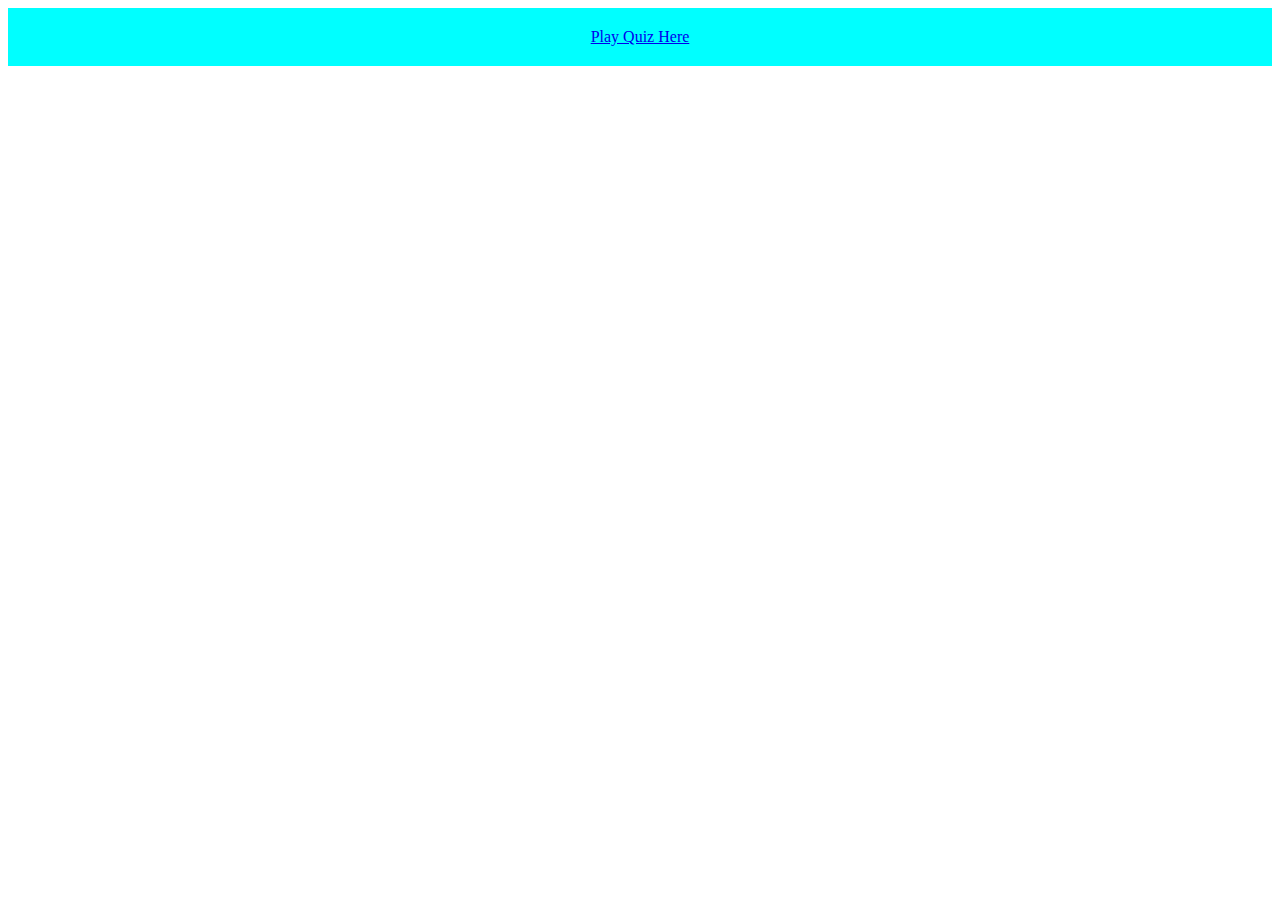
<file: index.html>
<!DOCTYPE html>
<html lang="en">
<head>
    <meta charset="UTF-8">
    <title>Title</title>
</head>
<style>
    a{
        background-color: aqua;
        padding: 20px;
        display: block;
        margin: auto 0px;
        text-align: center;
    }
</style>
<body>
    <a href="startQuiz.html">Play Quiz Here</a>
</body>
</html>
</file>
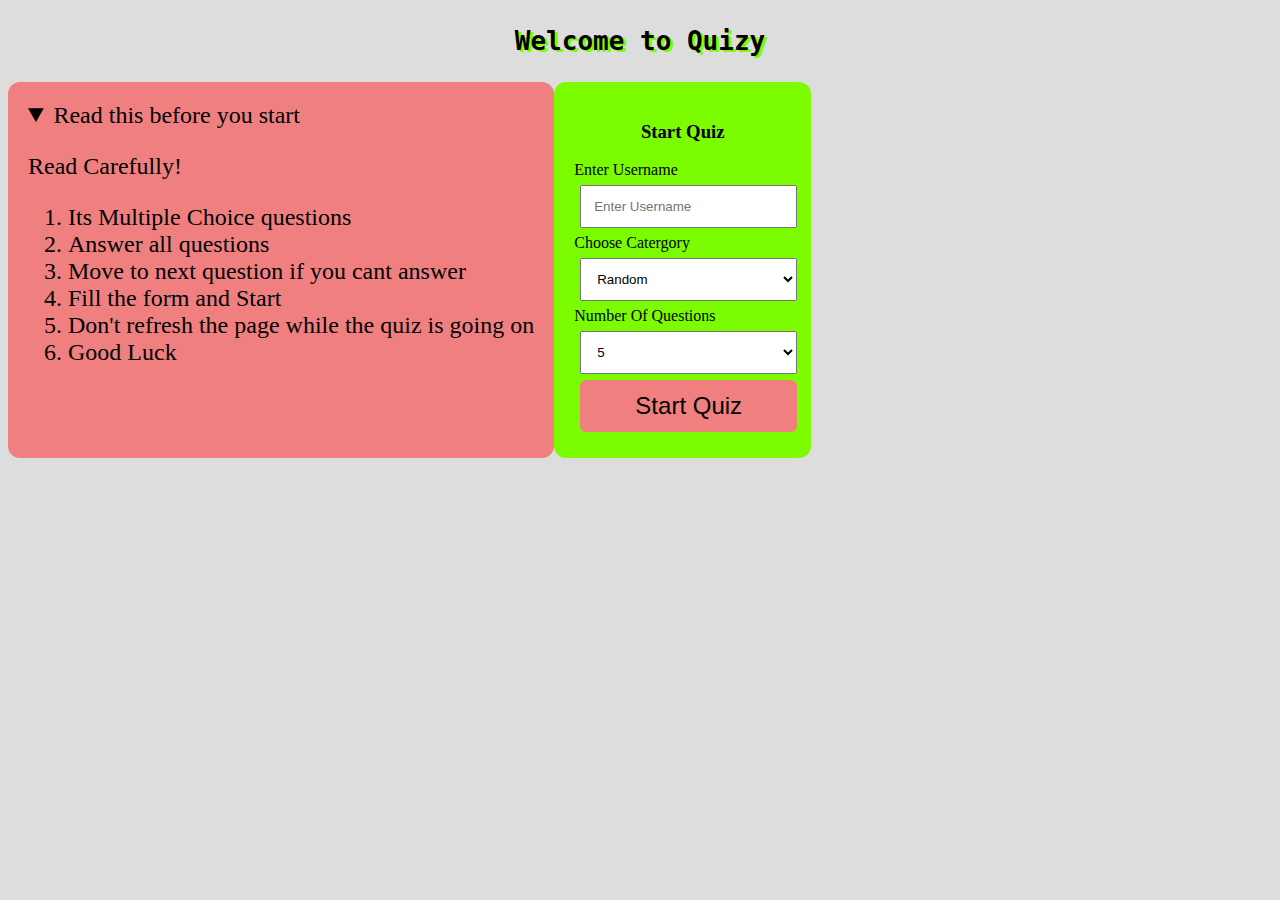
<file: quiz.html>
<!DOCTYPE html>
<html lang="en">
  <head>
    <meta charset="UTF-8" />
    <meta name="viewport" content="width=device-width, initial-scale=1.0" />
    <link
      href="https://cdn.jsdelivr.net/npm/bootstrap@5.0.2/dist/css/bootstrap.min.css"
      rel="stylesheet"
      integrity="sha384-EVSTQN3/azprG1Anm3QDgpJLIm9Nao0Yz1ztcQTwFspd3yD65VohhpuuCOmLASjC"
      crossorigin="anonymous"
    />
    <link rel="stylesheet" href="assets/css/quiz.css" />
    <title>Quizy</title>
  </head>
  <body>
    <header>
      <nav
        class="navbar navbar-expand-lg navbar-light bg-primary shadow-lg"
        id="bottomNavbar"
      >
        <div class="container-fluid">
          <a class="navbar-brand">
            WELCOME <span id="username">adamu_fura</span>
          </a>
          <button
            class="navbar-toggler"
            type="button"
            data-bs-toggle="collapse"
            data-bs-target="#collapsibleNavbar"
          >
            <span class="navbar-toggler-icon"></span>
          </button>
          <div
            class="collapse navbar-collapse justify-content-end"
            id="collapsibleNavbar"
          >
            <ul class="navbar-nav text-center">
              <li class="display-5">
                Question <span id="curQ">12</span> Of <span id="qLen">20</span>
              </li>
            </ul>
          </div>
        </div>
      </nav>
    </header>
    <main class="container-fluid">
      <div class="row">
        <div class="col-md-3 card shadow-sm py-3">
          <img
            src="assets/images/avatar.png"
            alt=""
            class="img-thumbnail w-100 avatar"
          />
          <h2>Details:</h2>
          <div>
            <ul>
              <h3 id="category">Catergory: .......</h3>
              <h3 id="qAnswered">Questions Answered: 0</h3>
              <h3 id="qRemaining">Questions Remaining: 0</h3>
            </ul>
          </div>
        </div>
        <div class="col-md-6 questions bg-primary py-5">
          <h2 id="question_number">Question 1:</h2>
          <h3
            id="question_text"
            class="text-white"
            style="font-size: 30px"
          ></h3>
          <ol type="A" id="answerOptions"></ol>
          <div style="text-align: center">
            <button type="button" id="prev" class="next btn btn-warning btn-lg">
              &laquo; Prev
            </button>
            <button type="button" id="next" class="next btn btn-success btn-lg">
              Next &raquo;
            </button>
          </div>
        </div>
        <div class="col-md-3 py-3 card shadow-sm">
          <div class="countdown">
            <h3>Countdown</h3>
            <hr />
            <p class="timer display-5" id="getTimer">
              00 <small>Mins</small> : 00 <small>Secs</small>
            </p>
          </div>
          <form action="" method="post">
            <input
              type="button"
              id="submitQuiz"
              class="btn btn-danger bg-lg my-5 w-100 py-3"
              value="Submit"
            />
          </form>
          <div class="navigation">
            <table id="questionNavigation">
              <caption style="font-size: 24px">
                Navigation
              </caption>
            </table>
          </div>
        </div>
      </div>
    </main>
    <!--    modal score-->
    <footer></footer>
    <script src="assets/js/main.js" type="module"></script>
    <script src="assets/js/questions.js" type="module"></script>
    <script src="assets/js/display.js" type="module"></script>
    <script src="assets/js/quiz.js" type="module"></script>
    <script></script>
  </body>
</html>
</file>
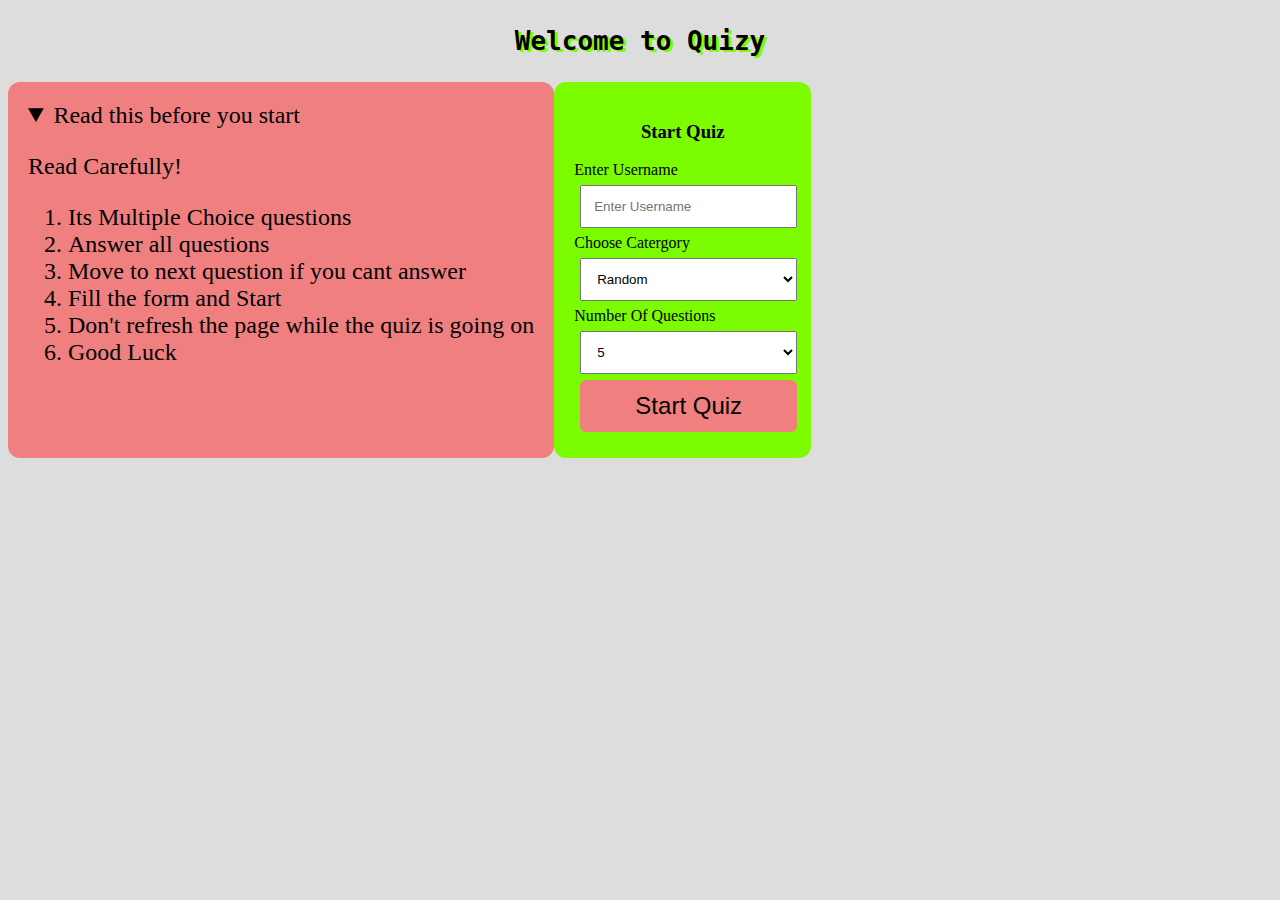
<file: startQuiz.html>
<!DOCTYPE html>
<html lang="en">
  <head>
    <meta charset="UTF-8" />
    <meta name="viewport" content="width=device-width, initial-scale=1.0" />
    <link
      href="https://cdn.jsdelivr.net/npm/bootstrap@5.0.2/dist/css/bootstrap.min.css"
      rel="stylesheet"
      integrity="sha384-EVSTQN3/azprG1Anm3QDgpJLIm9Nao0Yz1ztcQTwFspd3yD65VohhpuuCOmLASjC"
      crossorigin="anonymous"
    />
    <link rel="stylesheet" href="assets/css/start.css" />
    <title>Start Quiz</title>
  </head>
  <body>
    <header>
      <h3>Welcome to Quizy</h3>
    </header>
    <main>
      <div class="row container-fluid">
        <div class="col-md-6 bg-danger details">
          <details open>
            <summary>Read this before you start</summary>
            <p>Read Carefully!</p>
            <ol>
              <li>Its Multiple Choice questions</li>
              <li>Answer all questions</li>
              <li>Move to next question if you cant answer</li>
              <li>Fill the form and Start</li>
              <li>Don't refresh the page while the quiz is going on</li>
              <li>Good Luck</li>
            </ol>
          </details>
        </div>
        <div class="col-md-6 bg-success form">
          <h3>Start Quiz</h3>
          <form action="" method="post" autocomplete="off" novalidate>
            <label for="getUsername">Enter Username</label>
            <input
              type="text"
              name=""
              id="getUsername"
              placeholder="Enter Username"
              required
            />
            <label for="getCategory">Choose Catergory</label>
            <select name="" id="getCategory" required>
              <option value="">Random</option>
              <option value="19">Mathematics</option>
              <option value="18">Computer Science</option>
              <option value="17">Science and Nature</option>
              <option value="21">Sports</option>
            </select>
            <label for="getQuestionNo">Number Of Questions</label>
            <select name="" id="getQuestionNo">
              <option value="5">5</option>
              <option value="10">10</option>
              <option value="15">15</option>
              <option value="20">20</option>
              <option value="25">25</option>
              <option value="30">30</option>
            </select>
            <input type="submit" id="startQuiz" value="Start Quiz" />
          </form>
        </div>
      </div>
    </main>
    <footer></footer>
    <script src="assets/js/start.js"></script>
  </body>
</html>
</file>
<file: assets/css/quiz.css>
.left .avatar {
  border: 1px solid #ddd;
  border-radius: 4px;
  padding: 5px;
  width: 150px;
  display: block;
  margin-left: auto;
  margin-right: auto;
  width: 50%;
}

.questions h3 {
  font-size: 22px;
  font-family: monospace;
}

.questions li {
  margin: 10px;
  font-size: 18px;
}

.row .right .warning {
  background-color: red;
}

.countdown {
  box-shadow: 1px 2px 4px rgba(0, 0, 0, 0.5);
  padding: 6px;
  text-align: center;
  background-color: lightcoral;
}

.right .countdown p {
  font-size: 28px;
  font-weight: bolder;
}

.right form input {
  width: 99%;
  margin: 8px 0px;
  padding: 14px;
  background-color: lawngreen;
  border: none;
  box-shadow: 1px 2px 4px rgba(0, 0, 0, 0.5);
  font-size: 24px;
  border-radius: 6px;
}

.right form input:hover {
  cursor: pointer;
}

table {
  width: 99%;
  height: 99%;
}

table,
tr,
td {
  border: 2px solid black;
  text-align: center;
  font-size: 18px;
}

table .answered {
  background-color: lawngreen;
  color: #ffffff;
}
</file>
<file: assets/css/start.css>
* {
    box-sizing: border-box;
}

body {
    background-color: #dddddd;
}

header h3 {
    text-align: center;
    font-size: 26px;
    font-family: monospace;
    text-shadow: 3px 2px lawngreen;
}

.row {
    display: flex;
}

.column {
    flex: 50%;
}

@media screen and (max-width: 776px) {
    .column {
        width: 100%;
    }
}

.details {
    background-color: lightcoral;
    padding: 20px;
    border-radius: 12px;
    font-size: 24px;
}

.details:hover {
    box-shadow: 1px 2px 4px rgba(0, 0, 0, .5);
}

.form:hover {
    box-shadow: 1px 2px 4px rgba(0, 0, 0, .5);

}

.form {
    background-color: lawngreen;
    padding: 20px;
    border-radius: 12px;

}

.form input,
select {
    display: block;
    padding: 12px;
    width: 100%;
    margin: 6px;
}

.form h3 {
    text-align: center;
}

.form input[type=submit] {
    background-color: lightcoral;
    border: none;
    font-size: 24px;
    border-radius: 6px;

}

.form input[type=submit]:hover {
    cursor: pointer;

}
</file>
